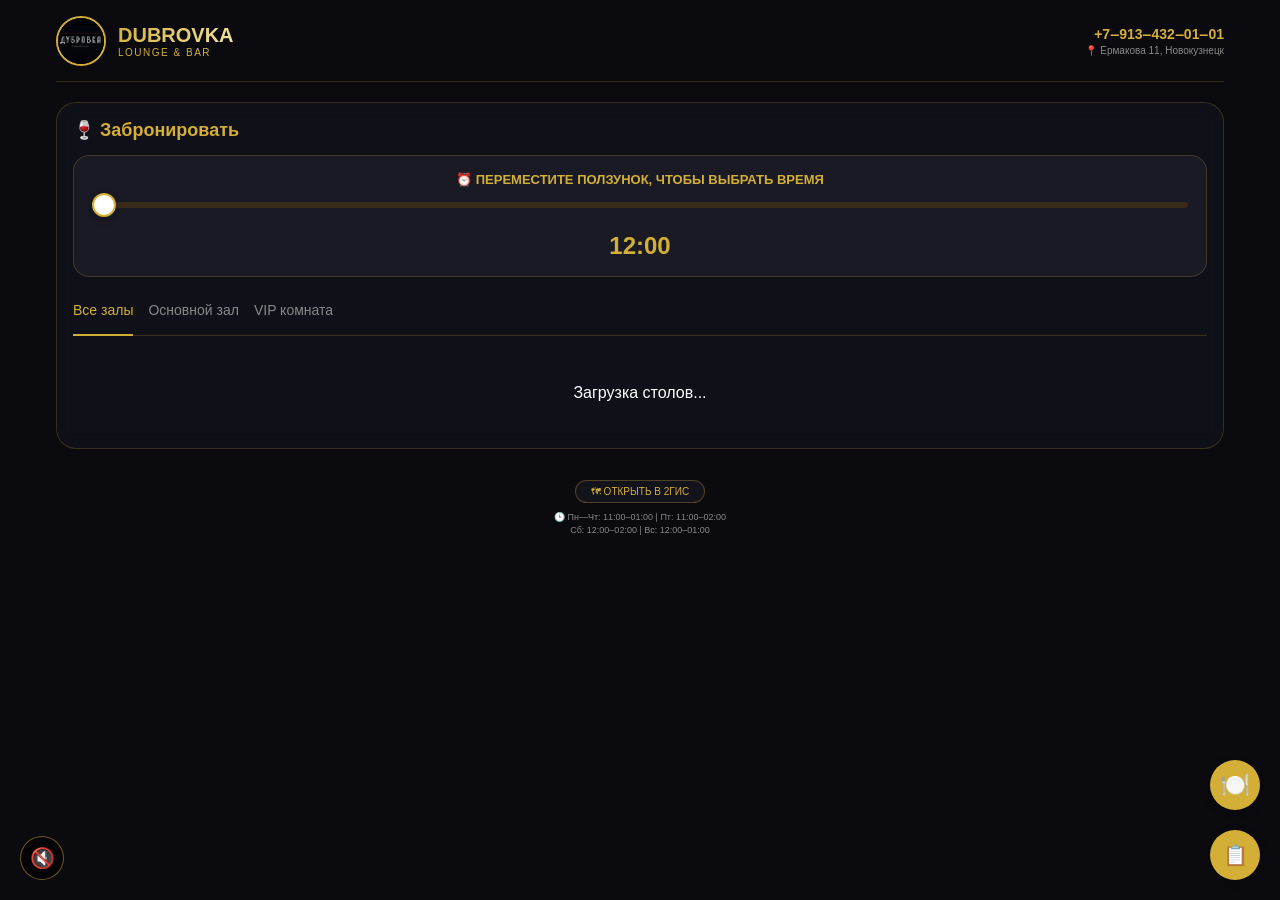
<file: index.html>
<!DOCTYPE html>
<html lang="ru">
<head>
<meta charset="UTF-8">
<meta name="viewport" content="width=device-width, initial-scale=1.0, user-scalable=yes, viewport-fit=cover">
<meta name="google" content="notranslate">
<title>DUBROVKA Lounge & Bar - Бронирование</title>
<script src="https://telegram.org/js/telegram-web-app.js"></script>
<style>
* {
  margin: 0;
  padding: 0;
  box-sizing: border-box;
  -webkit-tap-highlight-color: transparent;
}

body {
  font-family: -apple-system, BlinkMacSystemFont, 'Segoe UI', 'Roboto', 'Helvetica Neue', sans-serif;
  background: #0a0a0f;
  color: #ffffff;
  min-height: 100vh;
}

.video-background {
  position: fixed;
  top: 0;
  left: 0;
  width: 100%;
  height: 100%;
  object-fit: cover;
  z-index: -2;
  opacity: 0.3;
}

.audio-toggle {
  position: fixed;
  bottom: 20px;
  left: 20px;
  width: 44px;
  height: 44px;
  border-radius: 50%;
  background: rgba(0,0,0,0.6);
  border: 1px solid rgba(212, 175, 55, 0.5);
  color: #d4af37;
  display: flex;
  align-items: center;
  justify-content: center;
  cursor: pointer;
  z-index: 100;
  backdrop-filter: blur(5px);
  font-size: 20px;
}

.container {
  max-width: 1200px;
  margin: 0 auto;
  padding: 16px;
  position: relative;
  z-index: 1;
  padding-bottom: 90px;
}

.header {
  display: flex;
  justify-content: space-between;
  align-items: center;
  flex-wrap: wrap;
  gap: 15px;
  margin-bottom: 20px;
  padding-bottom: 15px;
  border-bottom: 1px solid rgba(212, 175, 55, 0.2);
}

.logo-container {
  display: flex;
  align-items: center;
  gap: 12px;
}

.logo-img {
  width: 50px;
  height: 50px;
  border-radius: 50%;
  object-fit: cover;
  border: 2px solid #d4af37;
  background: #1a1a1a;
}

.logo-text {
  font-size: 20px;
  font-weight: 700;
  background: linear-gradient(135deg, #d4af37 0%, #f5e5a3 100%);
  -webkit-background-clip: text;
  -webkit-text-fill-color: transparent;
  background-clip: text;
}

.logo-subtitle {
  font-size: 10px;
  color: #d4af37;
  letter-spacing: 1.5px;
}

.contact-info {
  text-align: right;
}

.contact-info .phone {
  font-size: 14px;
  font-weight: 600;
  color: #d4af37;
}

.contact-info .address {
  font-size: 10px;
  color: #888;
  margin-top: 3px;
}

.booking-section {
  background: rgba(20, 20, 30, 0.6);
  border-radius: 20px;
  padding: 16px;
  border: 1px solid rgba(212, 175, 55, 0.2);
  backdrop-filter: blur(10px);
}

.booking-title {
  font-size: 18px;
  font-weight: 700;
  margin-bottom: 14px;
  color: #d4af37;
}

.timeline-section {
  background: rgba(30, 30, 40, 0.8);
  border-radius: 16px;
  padding: 16px;
  margin-bottom: 20px;
  border: 1px solid rgba(212, 175, 55, 0.2);
}

.timeline-label {
  text-align: center;
  font-weight: 600;
  margin-bottom: 12px;
  color: #d4af37;
  font-size: 13px;
}

.timeline-track-container {
  position: relative;
  margin: 15px 0 10px;
  padding: 0 2px;
}

.timeline-track {
  position: relative;
  height: 6px;
  background: #3a2a1a;
  border-radius: 10px;
  cursor: pointer;
}

.timeline-fill {
  position: absolute;
  height: 100%;
  background: #d4af37;
  border-radius: 10px;
  width: 0%;
}

.timeline-pointer {
  position: absolute;
  top: -9px;
  width: 24px;
  height: 24px;
  background: #fff;
  border-radius: 50%;
  cursor: grab;
  box-shadow: 0 2px 8px rgba(0,0,0,0.3);
  border: 2px solid #d4af37;
  transition: left 0.05s ease;
}

.timeline-pointer:active {
  cursor: grabbing;
}

.time-markers {
  display: flex;
  justify-content: space-between;
  margin-top: 12px;
  padding: 0 2px;
  flex-wrap: wrap;
  gap: 5px;
}

.time-markers span {
  color: #888;
  font-size: 9px;
  white-space: nowrap;
}

.current-time-display {
  text-align: center;
  font-size: 24px;
  font-weight: bold;
  color: #d4af37;
  margin-top: 12px;
}

.filters {
  display: flex;
  gap: 15px;
  margin-bottom: 18px;
  border-bottom: 1px solid rgba(212, 175, 55, 0.2);
  padding-bottom: 12px;
  flex-wrap: wrap;
}

.filter-btn {
  background: none;
  border: none;
  padding: 5px 0;
  font-size: 14px;
  font-weight: 500;
  color: #888;
  cursor: pointer;
  position: relative;
}

.filter-btn.active {
  color: #d4af37;
}

.filter-btn.active::after {
  content: '';
  position: absolute;
  bottom: -13px;
  left: 0;
  right: 0;
  height: 2px;
  background: #d4af37;
}

.tables-grid {
  display: flex;
  flex-direction: column;
  gap: 20px;
}

.zone-group {
  margin-bottom: 5px;
}

.zone-title {
  font-size: 13px;
  font-weight: 600;
  color: #d4af37;
  margin-bottom: 10px;
  padding-left: 4px;
  border-left: 3px solid #d4af37;
}

.tables-row {
  display: grid;
  grid-template-columns: repeat(auto-fill, minmax(170px, 1fr));
  gap: 15px;
}

.table-card {
  background: rgba(30, 30, 40, 0.9);
  border: 1px solid rgba(212, 175, 55, 0.2);
  border-radius: 14px;
  cursor: pointer;
  transition: all 0.2s;
  overflow: hidden;
  position: relative;
}

.table-card:hover:not(.busy) {
  border-color: #d4af37;
  transform: translateY(-3px);
}

.table-card.busy {
  opacity: 0.6;
  cursor: not-allowed;
  background: rgba(50, 50, 60, 0.8);
}

.table-img {
  width: 100%;
  height: 130px;
  object-fit: cover;
  background: #1a1a2a;
  display: block;
}

.table-info {
  padding: 10px;
  text-align: center;
}

.table-number {
  font-weight: 700;
  font-size: 14px;
  margin-bottom: 3px;
}

.table-zone {
  font-size: 9px;
  color: #888;
  margin-bottom: 3px;
}

.table-capacity {
  font-size: 10px;
  color: #aaa;
  margin-bottom: 6px;
}

.table-status {
  font-size: 9px;
  padding: 3px 8px;
  border-radius: 20px;
  display: inline-block;
}

.status-free {
  background: rgba(46, 204, 113, 0.2);
  color: #2ecc71;
}

.status-busy {
  background: rgba(231, 76, 60, 0.2);
  color: #e74c3c;
}

.table-until {
  font-size: 9px;
  color: #ffc107;
  margin-top: 4px;
}

.vip-badge {
  display: inline-block;
  background: #d4af37;
  color: #0a0a0f;
  font-size: 8px;
  padding: 2px 6px;
  border-radius: 20px;
  margin-left: 5px;
}

.modal {
  position: fixed;
  inset: 0;
  background: rgba(0,0,0,0.95);
  display: flex;
  align-items: center;
  justify-content: center;
  z-index: 200;
  opacity: 0;
  visibility: hidden;
  transition: 0.2s;
}

.modal.active {
  opacity: 1;
  visibility: visible;
}

.modal-content {
  background: #1a1a1f;
  border-radius: 24px;
  width: 92%;
  max-width: 500px;
  max-height: 85vh;
  overflow-y: auto;
  border: 1px solid rgba(212, 175, 55, 0.3);
}

.modal-header {
  padding: 16px;
  background: rgba(30, 30, 40, 0.9);
  border-bottom: 1px solid rgba(212, 175, 55, 0.2);
  display: flex;
  justify-content: space-between;
  align-items: center;
}

.modal-header h3 {
  font-size: 17px;
  color: #d4af37;
}

.close-modal {
  font-size: 22px;
  cursor: pointer;
  color: #888;
}

.modal-body {
  padding: 16px;
}

.modal-input, .modal-textarea {
  width: 100%;
  padding: 12px;
  border: 1px solid rgba(212, 175, 55, 0.3);
  border-radius: 12px;
  font-size: 13px;
  margin-bottom: 10px;
  background: rgba(30, 30, 40, 0.9);
  color: #fff;
}

.modal-book-btn {
  width: 100%;
  padding: 13px;
  background: linear-gradient(135deg, #d4af37 0%, #b88d2a 100%);
  color: #0a0a0f;
  border: none;
  border-radius: 30px;
  font-weight: 700;
  font-size: 15px;
  cursor: pointer;
  margin-top: 10px;
}

.hookah-warning {
  background: rgba(212, 175, 55, 0.1);
  padding: 8px;
  border-radius: 12px;
  font-size: 10px;
  text-align: center;
  margin: 10px 0;
  color: #d4af37;
  display: none;
}

.footer {
  margin-top: 25px;
  text-align: center;
  font-size: 9px;
  color: #666;
  padding-bottom: 15px;
}

.map-btn {
  display: inline-block;
  margin-top: 6px;
  padding: 5px 15px;
  background: rgba(20, 20, 30, 0.9);
  border-radius: 20px;
  text-decoration: none;
  color: #d4af37;
  font-size: 10px;
  border: 1px solid rgba(212, 175, 55, 0.3);
}

.work-hours {
  margin-top: 8px;
  font-size: 9px;
  color: #888;
  line-height: 1.4;
}

.menu-btn {
  position: fixed;
  bottom: 90px;
  right: 20px;
  background: #d4af37;
  color: #0a0a0f;
  width: 50px;
  height: 50px;
  border-radius: 50%;
  display: flex;
  align-items: center;
  justify-content: center;
  cursor: pointer;
  z-index: 90;
  font-weight: bold;
  font-size: 24px;
  box-shadow: 0 2px 10px rgba(0,0,0,0.2);
}

.my-bookings-btn {
  position: fixed;
  bottom: 20px;
  right: 20px;
  background: #d4af37;
  color: #0a0a0f;
  width: 50px;
  height: 50px;
  border-radius: 50%;
  display: flex;
  align-items: center;
  justify-content: center;
  cursor: pointer;
  z-index: 90;
  font-weight: bold;
  font-size: 20px;
  box-shadow: 0 2px 10px rgba(0,0,0,0.2);
}

@media (max-width: 550px) {
  .tables-row {
    grid-template-columns: repeat(auto-fill, minmax(140px, 1fr));
  }
  .menu-btn, .my-bookings-btn {
    width: 44px;
    height: 44px;
    font-size: 20px;
  }
  .menu-btn { bottom: 80px; }
  .table-img { height: 100px; }
}
</style>
</head>

<body>
<video class="video-background" id="bgVideo" autoplay muted loop playsinline>
  <source src="bg.mp4" type="video/mp4">
</video>

<div class="audio-toggle" id="audioToggle" onclick="toggleAudio()">🔇</div>
<div class="menu-btn" onclick="window.open('https://dubrovka42.ru/', '_blank')">🍽️</div>
<div class="my-bookings-btn" onclick="showMyBookings()">📋</div>

<div class="container">
  <div class="header">
    <div class="logo-container">
      <img src="logo.png" alt="DUBROVKA" class="logo-img" onerror="this.style.display='none'">
      <div>
        <div class="logo-text">DUBROVKA</div>
        <div class="logo-subtitle">LOUNGE & BAR</div>
      </div>
    </div>
    <div class="contact-info">
      <div class="phone">+7‒913‒432‒01‒01</div>
      <div class="address">📍 Ермакова 11, Новокузнецк</div>
    </div>
  </div>

  <div class="booking-section">
    <div class="booking-title">🍷 Забронировать</div>
    
    <div class="timeline-section">
      <div class="timeline-label">⏰ ПЕРЕМЕСТИТЕ ПОЛЗУНОК, ЧТОБЫ ВЫБРАТЬ ВРЕМЯ</div>
      <div class="timeline-track-container">
        <div id="track" class="timeline-track">
          <div id="fill" class="timeline-fill"></div>
          <div id="pointer" class="timeline-pointer"></div>
        </div>
        <div class="time-markers" id="timeMarkers"></div>
      </div>
      <div id="currentTimeDisplay" class="current-time-display">12:00</div>
    </div>
    
    <div class="filters">
      <button class="filter-btn active" data-zone="all">Все залы</button>
      <button class="filter-btn" data-zone="main">Основной зал</button>
      <button class="filter-btn" data-zone="vip">VIP комната</button>
    </div>
    
    <div id="tablesContainer" class="tables-grid">
      <div style="text-align:center;padding:30px;">Загрузка столов...</div>
    </div>
  </div>

  <div class="footer">
    <a class="map-btn" href="https://2gis.ru/novokuznetsk/geo/70000001067987554" target="_blank">🗺 ОТКРЫТЬ В 2ГИС</a>
    <div class="work-hours">🕒 Пн—Чт: 11:00–01:00 | Пт: 11:00–02:00<br>Сб: 12:00–02:00 | Вс: 12:00–01:00</div>
  </div>
</div>

<div id="bookingModal" class="modal">
  <div class="modal-content">
    <div class="modal-header">
      <h3>Забронировать стол</h3>
      <span class="close-modal" onclick="closeBookingModal()">✕</span>
    </div>
    <div class="modal-body">
      <div style="text-align:center; margin-bottom:16px;">
        <span id="modalTableNum" style="font-size:18px; font-weight:700;">Стол №1</span>
      </div>
      
      <div class="modal-time-label">⏰ ВЫБЕРИТЕ ВРЕМЯ БРОНИРОВАНИЯ</div>
      <div style="display:flex; gap:10px; margin-bottom:10px;">
        <select id="startTimeSelect" class="modal-input" style="flex:1;"></select>
        <span style="color:#d4af37;">→</span>
        <select id="endTimeSelect" class="modal-input" style="flex:1;"></select>
      </div>
      <div id="durationInfo" style="font-size:11px; color:#888; margin-bottom:15px;"></div>
      
      <input type="text" id="modalName" class="modal-input" placeholder="👤 ВАШЕ ИМЯ">
      <input type="tel" id="modalPhone" class="modal-input" placeholder="📞 ТЕЛЕФОН (+7XXXXXXXXXX)" maxlength="12">
      <input type="number" id="modalGuests" class="modal-input" min="1" max="20" value="2" placeholder="👥 КОЛИЧЕСТВО ГОСТЕЙ">
      <textarea id="modalComment" class="modal-textarea" placeholder="💬 ОСОБЫЕ ПОЖЕЛАНИЯ"></textarea>
      
      <div id="modalHookahWarning" class="hookah-warning">💨 Для компаний от 5 человек обязательно бронирование 2 кальянов</div>
      
      <button class="modal-book-btn" onclick="confirmBooking()">ЗАБРОНИРОВАТЬ</button>
    </div>
  </div>
</div>

<div id="myBookingsModal" class="modal">
  <div class="modal-content">
    <div class="modal-header">
      <h3>📋 Мои брони</h3>
      <span class="close-modal" onclick="closeMyBookingsModal()">✕</span>
    </div>
    <div class="modal-body" id="myBookingsList"></div>
  </div>
</div>

<script>
const tg = window.Telegram.WebApp;
let userChatId = null;
if (tg) {
  tg.expand();
  if (tg.initDataUnsafe && tg.initDataUnsafe.user) {
    userChatId = tg.initDataUnsafe.user.id;
    if (tg.initDataUnsafe.user.first_name) {
      document.getElementById("modalName").value = tg.initDataUnsafe.user.first_name;
    }
  }
}

const API_URL = "https://dubrovka-webapp-production.up.railway.app";

// ================= ДАННЫЕ СТОЛОВ С ВАШИМИ ФОТОГРАФИЯМИ =================
const TABLES = [
  { id: "1", number: 1, zone: "main", zoneName: "Основной зал", capacity: 7, image: "table1.jpg" },
  { id: "2", number: 2, zone: "main", zoneName: "Основной зал", capacity: 5, image: "table2.jpg" },
  { id: "3", number: 3, zone: "main", zoneName: "Основной зал", capacity: 5, image: "table3.JPG" },
  { id: "4", number: 4, zone: "main", zoneName: "Основной зал", capacity: 5, image: "table4.jpg" },
  { id: "5", number: 5, zone: "main", zoneName: "Основной зал", capacity: 5, image: "table5.jpg" },
  { id: "6", number: 6, zone: "main", zoneName: "Основной зал", capacity: 3, image: "table6.jpg" },
  { id: "VIP", number: "VIP", zone: "vip", zoneName: "VIP комната", capacity: 20, isVip: true, image: null }
];

let selectedTime = "12:00";
let selectedTable = null;
let currentZone = "all";
let allBookings = [];
let ALL_TIMES = [];
let selectedStartTime = null;
let selectedEndTime = null;

function toMinutes(t) { let [h,m]=t.split(":").map(Number); return h*60+m; }
function formatTime(min) { let h=Math.floor(min/60)%24, m=min%60; return `${String(h).padStart(2,"0")}:${String(m).padStart(2,"0")}`; }
function getStartHour() { let d=new Date().getDay(); return (d===6||d===0)?12:11; }
function getMaxHour() { let d=new Date().getDay(); return (d===5||d===6)?26:25; }

function generateAllTimes() {
  let times = [], start=getStartHour(), max=getMaxHour();
  for(let h=start; h<max; h++) { let dh=h>=24?h-24:h; times.push(`${String(dh).padStart(2,"0")}:00`, `${String(dh).padStart(2,"0")}:30`); }
  return times;
}

function updateTimeMarkers() {
  let markers = document.getElementById("timeMarkers");
  if(!markers) return;
  let start=getStartHour(), max=getMaxHour(), hours=[];
  for(let h=start; h<=Math.min(max,25); h++) { let dh=h>=24?h-24:h; hours.push(`${String(dh).padStart(2,"0")}:00`); }
  markers.innerHTML = hours.map(h=>`<span>${h}</span>`).join('');
}

async function loadAllBookings() {
  try {
    let res = await fetch(`${API_URL}/all_bookings`);
    if(res.ok) {
      let data = await res.json();
      let today = new Date().toISOString().split('T')[0];
      allBookings = data.filter(b => b.date === today && b.status === "active");
    }
  } catch(e) { console.log(e); }
}

function isTableFreeAtTime(tableId, timeStr) {
  if(tableId === "VIP") return true;
  let timeMin = toMinutes(timeStr);
  let tableBookings = allBookings.filter(b => b.table === tableId);
  for(let b of tableBookings) {
    let start = toMinutes(b.time);
    let end = start + 120;
    if(timeMin >= start && timeMin < end) return false;
  }
  return true;
}

function getTableUntilTime(tableId, timeStr) {
  if(tableId === "VIP") return null;
  let timeMin = toMinutes(timeStr);
  let tableBookings = allBookings.filter(b => b.table === tableId);
  for(let b of tableBookings) {
    let start = toMinutes(b.time);
    let end = start + 120;
    if(timeMin >= start && timeMin < end) return formatTime(end);
  }
  return null;
}

function getAvailableStartTimes(tableId, baseTime) {
  let available = [], baseMin = toMinutes(baseTime);
  for(let i=0; i<ALL_TIMES.length; i++) {
    let startSlot = ALL_TIMES[i];
    let startMin = toMinutes(startSlot);
    if(startMin < baseMin) continue;
    let isBusy = false;
    let tableBookings = allBookings.filter(b => b.table === tableId);
    for(let b of tableBookings) {
      let bookingStart = toMinutes(b.time);
      let bookingEnd = bookingStart + 120;
      if(startMin >= bookingStart && startMin < bookingEnd) { isBusy=true; break; }
    }
    if(!isBusy) available.push(startSlot);
  }
  return available;
}

function getAvailableEndTimes(tableId, startTime) {
  let startMin = toMinutes(startTime), available = [];
  for(let i=0; i<ALL_TIMES.length; i++) {
    let endSlot = ALL_TIMES[i];
    let endMin = toMinutes(endSlot);
    if(endMin <= startMin) continue;
    let conflict = false;
    let tableBookings = allBookings.filter(b => b.table === tableId);
    for(let b of tableBookings) {
      let bookingStart = toMinutes(b.time);
      let bookingEnd = bookingStart + 120;
      if(!(endMin <= bookingStart || startMin >= bookingEnd)) { conflict=true; break; }
    }
    if(!conflict) available.push(endSlot);
  }
  return available;
}

// ПОЛЗУНОК
function updateTimeFromPercent(percent) {
  let startHour = getStartHour(), maxHour = getMaxHour();
  let totalMinutes = startHour*60 + percent*(maxHour-startHour)*60;
  let hours = Math.floor(totalMinutes/60);
  let minutes = Math.floor((totalMinutes%60)/30)*30;
  if(hours>=24) hours-=24;
  let timeStr = `${String(hours).padStart(2,"0")}:${String(minutes).padStart(2,"0")}`;
  if(ALL_TIMES.includes(timeStr)) {
    selectedTime = timeStr;
    document.getElementById("currentTimeDisplay").textContent = selectedTime;
    renderTables();
  }
}

function setPointer(clientX) {
  let rect = track.getBoundingClientRect();
  let pos = clientX - rect.left;
  if(pos<0) pos=0;
  if(pos>rect.width) pos=rect.width;
  let percent = pos/rect.width;
  pointer.style.left = `${percent*100}%`;
  fill.style.width = `${percent*100}%`;
  updateTimeFromPercent(percent);
}

let drag = false;
let pointer = document.getElementById("pointer");
let track = document.getElementById("track");
let fill = document.getElementById("fill");

if(pointer) {
  pointer.onmousedown = (e) => { drag=true; document.onmousemove=(m)=>setPointer(m.clientX); document.onmouseup=()=>{drag=false; document.onmousemove=null;}; e.preventDefault(); };
  pointer.ontouchstart = (e) => { drag=true; setPointer(e.touches[0].clientX); document.ontouchmove=(m)=>setPointer(m.touches[0].clientX); document.ontouchend=()=>{drag=false; document.ontouchmove=null;}; e.preventDefault(); };
}
if(track) {
  track.onclick = (e) => setPointer(e.clientX);
  track.ontouchstart = (e) => { setPointer(e.touches[0].clientX); e.preventDefault(); };
}

// ОТРИСОВКА СТОЛОВ
function renderTables() {
  let filtered = TABLES.filter(t => {
    if(currentZone === "all") return true;
    if(currentZone === "main") return !t.isVip;
    if(currentZone === "vip") return t.isVip;
    return true;
  });
  
  let zones = [...new Map(filtered.map(t=>[t.zone, t.zoneName]))];
  
  document.getElementById("tablesContainer").innerHTML = zones.map(([zoneKey, zoneName]) => {
    let zoneTables = filtered.filter(t=>t.zone===zoneKey);
    let zoneTitle = zoneKey === "vip" ? "VIP ЗОНА" : "ОСНОВНОЙ ЗАЛ";
    return `
      <div class="zone-group">
        <div class="zone-title">${zoneTitle}</div>
        <div class="tables-row">
          ${zoneTables.map(table => {
            const isFree = isTableFreeAtTime(table.id, selectedTime);
            const untilTime = getTableUntilTime(table.id, selectedTime);
            const isBusy = !isFree;
            const vipBadge = table.isVip ? '<span class="vip-badge">VIP</span>' : '';
            const statusHtml = isBusy 
              ? `<div class="table-status status-busy">🔴 ЗАНЯТ</div>${untilTime ? `<div class="table-until">📅 до ${untilTime}</div>` : ''}`
              : `<div class="table-status status-free">🟢 СВОБОДЕН</div>`;
            
            if(table.isVip) {
              return `
                <div class="table-card" data-id="${table.id}" data-isvip="true" data-number="${table.number}" data-capacity="${table.capacity}">
                  <div class="table-img" style="display:flex;align-items:center;justify-content:center;background:linear-gradient(135deg,#d4af37,#b88d2a);">
                    <span style="font-size:40px;">👑 VIP</span>
                  </div>
                  <div class="table-info">
                    <div class="table-number">VIP комната${vipBadge}</div>
                    <div class="table-zone">${table.zoneName}</div>
                    <div class="table-capacity">👥 до ${table.capacity} чел.</div>
                    ${statusHtml}
                  </div>
                </div>
              `;
            }
            
            return `
              <div class="table-card ${isBusy ? 'busy' : ''}" data-id="${table.id}" data-isvip="false" data-number="${table.number}" data-capacity="${table.capacity}">
                <img src="${table.image}" class="table-img" alt="Стол ${table.number}" onerror="this.src='https://placehold.co/300x200/2a2a3a/d4af37?text=Стол+${table.number}'">
                <div class="table-info">
                  <div class="table-number">Стол №${table.number}${vipBadge}</div>
                  <div class="table-zone">${table.zoneName}</div>
                  <div class="table-capacity">👥 до ${table.capacity} чел.</div>
                  ${statusHtml}
                </div>
              </div>
            `;
          }).join('')}
        </div>
      </div>
    `;
  }).join('');
  
  document.querySelectorAll('.table-card').forEach(card => {
    card.addEventListener('click', (e) => {
      const isVip = card.dataset.isvip === 'true';
      if(isVip) {
        alert("👑 VIP комната бронируется через администратора. Позвоните: +7‒913‒432‒01‒01");
        return;
      }
      if(card.classList.contains('busy')) {
        alert("❌ Этот стол уже забронирован на выбранное время");
        return;
      }
      const tableId = card.dataset.id;
      selectedTable = TABLES.find(t => t.id === tableId);
      if(selectedTable) openBookingModal();
    });
  });
}

function openBookingModal() {
  if(!selectedTable) return;
  document.getElementById("modalTableNum").textContent = `Стол №${selectedTable.number}`;
  document.getElementById("modalGuests").max = selectedTable.capacity;
  document.getElementById("modalGuests").value = Math.min(2, selectedTable.capacity);
  
  const availableStartTimes = getAvailableStartTimes(selectedTable.id, selectedTime);
  if(availableStartTimes.length === 0) {
    alert("На выбранное время нет доступных слотов. Пожалуйста, выберите другое время ползунком.");
    return;
  }
  
  const startSelect = document.getElementById("startTimeSelect");
  startSelect.innerHTML = availableStartTimes.map(t => `<option value="${t}">${t}</option>`).join('');
  selectedStartTime = availableStartTimes[0];
  startSelect.value = selectedStartTime;
  updateEndTimeOptions();
  
  document.getElementById("bookingModal").classList.add("active");
}

function updateEndTimeOptions() {
  if(!selectedStartTime || !selectedTable) return;
  const availableEndTimes = getAvailableEndTimes(selectedTable.id, selectedStartTime);
  const endSelect = document.getElementById("endTimeSelect");
  if(availableEndTimes.length === 0) {
    endSelect.innerHTML = `<option disabled>Нет времени</option>`;
    document.getElementById("durationInfo").textContent = "Нет доступного времени окончания";
    return;
  }
  endSelect.innerHTML = availableEndTimes.map(t => `<option value="${t}">${t}</option>`).join('');
  selectedEndTime = availableEndTimes[0];
  endSelect.value = selectedEndTime;
  document.getElementById("durationInfo").textContent = `Длительность: ${selectedStartTime} — ${selectedEndTime}`;
}

function closeBookingModal() { document.getElementById("bookingModal").classList.remove("active"); }

document.getElementById("startTimeSelect").onchange = () => {
  selectedStartTime = document.getElementById("startTimeSelect").value;
  updateEndTimeOptions();
};

document.getElementById("modalPhone").oninput = () => {
  let v = document.getElementById("modalPhone").value.replace(/\D/g, "").substring(0, 11);
  if(!v.startsWith("7")) v = "7" + v;
  document.getElementById("modalPhone").value = "+" + v;
};

document.getElementById("modalGuests").oninput = () => {
  let g = parseInt(document.getElementById("modalGuests").value);
  if(selectedTable && g > selectedTable.capacity) document.getElementById("modalGuests").value = selectedTable.capacity;
  document.getElementById("modalHookahWarning").style.display = g >= 5 ? "block" : "none";
};

async function confirmBooking() {
  if(!selectedTable) return;
  const name = document.getElementById("modalName").value.trim();
  const phone = document.getElementById("modalPhone").value.trim();
  let guests = parseInt(document.getElementById("modalGuests").value);
  const comment = document.getElementById("modalComment").value;
  
  if(!name) { alert("Введите имя"); return; }
  if(!phone || phone.length < 10) { alert("Введите телефон"); return; }
  if(guests < 1) guests = 2;
  if(guests > selectedTable.capacity) { alert(`Максимум гостей: ${selectedTable.capacity}`); return; }
  if(guests >= 5 && !confirm("💨 Для компании от 5 человек обязательно бронирование 2 кальянов")) return;
  
  const today = new Date().toISOString().split('T')[0];
  const bookingData = { name, phone, guests, table: selectedTable.id, date: today, time: selectedStartTime, chat_id: userChatId ? String(userChatId) : "", comment };
  
  try {
    const response = await fetch(`${API_URL}/booking`, { method: "POST", headers: { "Content-Type": "application/json" }, body: JSON.stringify(bookingData) });
    const result = await response.json();
    if(response.ok && result.ok) {
      alert(`✅ Бронь создана!\nСтол №${selectedTable.number}\nВремя: ${selectedStartTime} — ${selectedEndTime}\nГости: ${guests}`);
      closeBookingModal();
      await loadAllBookings();
      renderTables();
    } else alert("❌ Ошибка: " + (result.detail || "Попробуйте другое время"));
  } catch(e) { alert("❌ Ошибка соединения"); }
}

async function showMyBookings() {
  const phone = localStorage.getItem("userPhone") || prompt("Введите номер телефона:");
  if(!phone) return;
  localStorage.setItem("userPhone", phone);
  try {
    let res = await fetch(`${API_URL}/all_bookings`);
    let data = await res.json();
    let my = data.filter(b => b.phone === phone && b.status === "active");
    let container = document.getElementById("myBookingsList");
    if(my.length === 0) container.innerHTML = "<div style='text-align:center;padding:20px;'>Нет активных броней</div>";
    else {
      container.innerHTML = my.map(b => `
        <div style="background:rgba(30,30,40,0.8); border-radius:12px; padding:12px; margin-bottom:10px;">
          <div style="color:#d4af37; font-weight:700;">⏰ ${b.time} — ${formatTime(toMinutes(b.time)+120)}</div>
          <div>🪑 Стол ${b.table} | 👥 ${b.guests} чел.</div>
          <div>📅 ${b.date}</div>
          <button class="modal-book-btn" style="background:rgba(231,76,60,0.2); color:#e74c3c; margin-top:10px;" onclick="cancelUserBooking(${b.id})">❌ Отменить</button>
          <button class="modal-book-btn" style="background:rgba(46,204,113,0.2); color:#2ecc71; margin-top:5px;" onclick="shareBooking('${b.table}','${b.time}','${b.date}')">📤 Поделиться</button>
        </div>
      `).join('');
    }
    document.getElementById("myBookingsModal").classList.add("active");
  } catch(e) { alert("Ошибка"); }
}

async function cancelUserBooking(id) {
  if(confirm("Отменить бронь?")){ await fetch(`${API_URL}/cancel/${id}`,{method:"POST"}); showMyBookings(); await loadAllBookings(); renderTables(); }
}

function shareBooking(table, time, date) {
  let text = `🍷 Бронь в DUBROVKA!\nСтол ${table}\n${date} в ${time}\n📍 Ермакова 11\n📞 +7‒913‒432‒01‒01`;
  if(navigator.share) navigator.share({title:"Моя бронь", text:text});
  else { navigator.clipboard.writeText(text); alert("Скопировано!"); }
}

function closeMyBookingsModal() { document.getElementById("myBookingsModal").classList.remove("active"); }

document.querySelectorAll('.filter-btn').forEach(btn => {
  btn.addEventListener('click', () => {
    document.querySelectorAll('.filter-btn').forEach(b=>b.classList.remove('active'));
    btn.classList.add('active');
    currentZone = btn.dataset.zone;
    renderTables();
  });
});

function toggleAudio() { let v=document.getElementById('bgVideo'); let b=document.getElementById('audioToggle'); v.muted=!v.muted; b.innerHTML=v.muted?'🔇':'🔊'; }

async function init() {
  ALL_TIMES = generateAllTimes();
  updateTimeMarkers();
  selectedTime = ALL_TIMES[0] || "12:00";
  document.getElementById("currentTimeDisplay").textContent = selectedTime;
  await loadAllBookings();
  renderTables();
  setTimeout(() => { if(track) setPointer(track.getBoundingClientRect().left); }, 100);
}
init();
</script>
</body>
</html>
</file>
